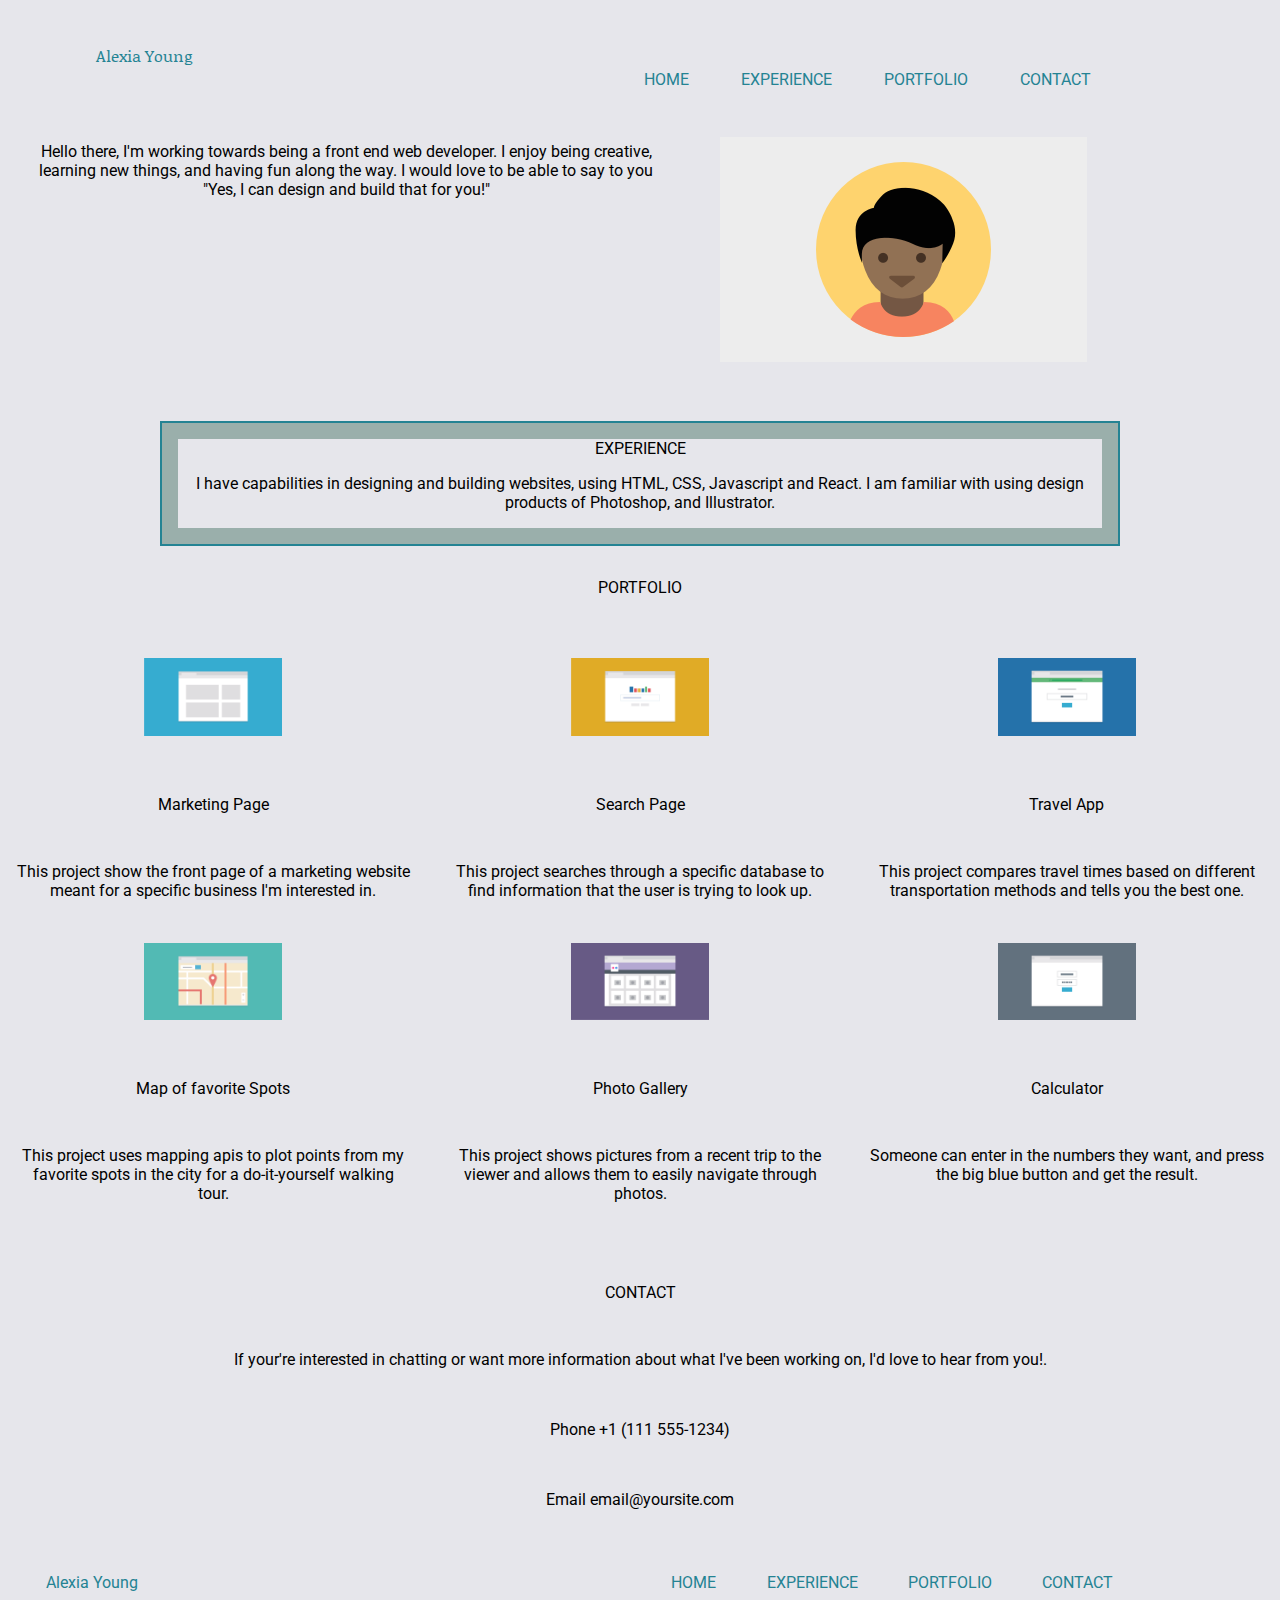
<file: index.html>
<!DOCTYPE html>
<html lang="en">


<head>
    <meta charset="utf-8">
    <title> Responsive site</title>
    <meta name="viewport" content="width=device-width, initial-scale=1.0">
    <link rel="stylesheet" href="css/styles.css">
    <link href="https://fonts.googleapis.com/css?family=Noticia+Text:700|Roboto" rel="stylesheet">
</head>

<body>  
    <header id="home"> 
    <nav>
   
        <div class="container-nav">
            <div class="main-nav">
         
                <h3 class="brand"><a  href="#">Alexia Young</a></h3>
                </div>
                   <div class="nav">
                    <ul class="nav">
                        <li><a href="#home">HOME</a></li>
                        <li><a href="#exp">EXPERIENCE</a></li>
                        <li><a href="#folio">PORTFOLIO</a></li>
                        <li><a href="#contact">CONTACT</a></li>                    
                    </ul>
                </div>  <!-- end main-nav -->
        </div> <!-- end class container-->
    </nav>
    </header>
    
    <div class="container">
        <img src="images/responsive-layout-profile.png" alt="profile photo">
        <p>
            Hello there, I'm working towards being a front end web developer.  I enjoy being 
            creative, learning new things, and having fun along the way. I would love to be able to say to
            you "Yes, I can design and build that for you!"
        </p>
    </div>

<div id="exp" class="skills">
    <h1>EXPERIENCE</h1>
    <p class="skillset"> I have capabilities in designing and building websites,
        using HTML, CSS, Javascript and React. I am familiar with using design products of Photoshop,
        and Illustrator.</p>  
   </div>

    <h3 id="folio" class="heading">PORTFOLIO</h3>
    <div class="contain-examples">
        <!-- wrapper for all sites -->


        <div class="box-style">
            <img src="images/portfolio-1.png" alt="photo of portfolio">
            <h3 class="heading">Marketing Page</h3>
            <p>This project show the front page of a marketing website meant for a specific business I'm interested in.</p>

        </div>
        <!--  end of first box -->





        <div class="box-style">
            <img src="images/portfolio-2.png" alt="photo of search page">
            <h3 class="heading">Search Page</h3>
            <p>This project searches through a specific database to find information that the user is trying to look up.</p>
        </div>
        <!-- end second-container  -->




        <div class="box-style">
            <img src="images/portfolio-3.png" alt="example of travel app">

            <h3 class="heading">Travel App</h3>
            <p>This project compares travel times based on different transportation methods and tells you the best one.</p>
        </div>
        <!--  end third-container -->




        <div class="box-style">
            <img src="images/portfolio-4.png" alt="example of favorite spots">
            <h3 class="heading">Map of favorite Spots</h3>
            <p>This project uses mapping apis to plot points from my favorite spots in the city for a do-it-yourself walking tour.</p>
        </div>
        <!--  end fourth-container    -->






        <div class="box-style">

            <img src="images/portfolio-5.png" alt="example fo photo gallery">
            <h3 class="heading">Photo Gallery</h3>
            <p>This project shows pictures from a recent trip to the viewer and allows them to easily navigate through photos.</p>
        </div>
        <!-- end fifth-container    -->

        <div class="box-style">
            <img src="images/portfolio-6.png" alt="Image of calculator app">
            <h3 class="heading">Calculator</h3>
            <p>Someone can enter in the numbers they want, and press the big blue button and get the result.</p>
        </div>
        
        



        
    </div>
    <!--  end contain-samples   -->

        <!--  this container is now    one column centered   -->

        <div id="contact" class="heading">
            <h3 class="heading">CONTACT</h3>
            <div class="container">

            </div>
            <p>If your're interested in chatting or want more information about what I've been working on, I'd love to hear
                from you!.
            </p>
            <br>
            <p>Phone +1 (111 555-1234)</p>
            <br>
            <p>Email email@yoursite.com</p>

        </div>

        <!--end of eight-container    -->











        
<footer>
    <nav>
        <div class="footer-container">
            <div class="column1">
                <h3><a class="nav-brand"  href="#">Alexia Young </a></h3>
               <h3><a id="top" href="#home">Back to top</a></h3>
          </div> 
            
       
            <div class=" column1 column2">
                <ul>
                    <li><a href="#home">HOME</a></li>
                    <li><a href="#exp">EXPERIENCE</a></li>
                    <li><a href="#folio">PORTFOLIO</a></li>                       
                    <li><a href="#contact">CONTACT</a> </li>                         
                </ul>
            </div>
        </div>
    </nav>
</footer>

        <!--put botoom navbar here stick to bottom of page   -->


</body>

</html>
</file>
<file: css/styles.css>
/* 
Shaun Inman's CSS Reset
https://perishablepress.com/press/2007/10/23/a-killer-collection-of-global-css-reset-styles/
CSSresetr
*/
body, div, dl, dt, dd, ul, ol, li, h1, h2, h3, h4, h5, h6, pre, 
form, fieldset, input, p, blockquote, table, th, td, embed, object {
	padding: 0;
	margin: 0; 
	}
table {
	border-collapse: collapse;
	border-spacing: 0;
	}
fieldset, img, abbr {
	border: 0;
	}
address, caption, cite, code, dfn, em, 
h1, h2, h3, h4, h5, h6, strong, th, var {
	font-weight: normal;
	font-style: normal;
	}
ul {
    list-style: none;
    text-align:center;
	}
caption, th {
	text-align: left;
	}
h1, h2, h3, h4, h5, h6 {
	font-size: 1.0em;
	}
q:before, q:after {
	content: '';
	}
a, ins {
	text-decoration: none;
	}
body{
    font-family: 'Roboto', sans-serif; 
}



/*==== Global styles====*/
* { 
    box-sizing: border-box;
  }

body{
    background-color: rgb(230, 230, 235);
}
.container{
      display: flex;
      flex-direction: column;  
      background-color: rgb(230, 230, 235);
      justify-content: center;
      
  }
/*==== Styles for navbar ==== */


.main-nav{   
    flex-direction: column;
    overflow: hidden;
    width: 95%;
    margin: auto;
    background-color:white;
   
/* .nav{
        width: 95vw;    */
    }  
.nav{
    background-color:rgb(230, 230, 235);
    /*text-align: center;*/
    list-style-type: none;
    margin-top: 0px;
    min-height: 30px;
    line-height: 5vh;
    /*width: 100vw;*/
    flex-direction: column;
    
}
.brand{
    font-family: 'Noticia Text', serif;
    background-color: white;
    line-height: 3em;
    text-align: center;
    margin:0;
    
} 

a{
   text-decoration: none; 
   color:rgb(36, 131, 147);
   background-color: white;
}
a:hover{
    color:rgb(154, 175, 171);
}
img{
    background-color: rgb(230, 230, 235);
    padding: 3vh;
    width: 90vw;
    margin: 0 auto;
    display: block;
    
}
p{
    padding: 1em;
    text-align: center; 
    margin:0 auto;
    background-color: rgb(230, 230, 235);
      
}
.heading{
    text-align: center;
    background-color: rgb(230, 230, 235);
    margin: 0 auto;
    
    padding:2em;
}

.skills {
    text-align: center;
    padding:1em;
    background-color:rgb(154, 175, 171);
}


li{
    text-align: center;
    padding-top: 2em;
    border-bottom: 2px solid rgb(230, 230, 235);
    background-color:white;
    margin-left:.5em;
    margin-right:.5em;
    }
   
    h1{
        border-bottom: 2px solid rgb(230, 230, 235);
    }
    
    h3, h4{
    
     border-bottom: 2px solid  rgb(230, 230, 235);
     text-align: center;
    }

    /*======== styles for bottom nav =========>*/

    .footer-container{
        background-color: rgb(230, 230, 235);
    
    }
    #top{
     float:right;
     margin-left:7em;
    padding-bottom:2em; 
    background-color: rgb(230, 230, 235);
    }
    
    .footer-container h3{
       
        padding-top: 1em;
       padding-left:.5em;
        padding-bottom:2em;
       float:left;
    }
    .column2{
        display:none;
    }
    .column1 a{
        background-color: rgb(230, 230, 235);
    }
 /*============================  
    ====  MEDIA QUERIES ====*
 ==============================
  
  =============================
      ==== TABLET ====
===============================*/

@media only screen and (min-width: 768px){
 
 /* ==== styles for top navigation  ======*/
 
 
.container{
    display:flex;
    flex-direction: row-reverse;
    width: 95vw;
    background-color: rgb(230, 230, 235);
    justify-content: center;
 } 

 .main-nav{
    width: 90%;
    margin: 0 auto;
    

}

.main-nav .nav {
    display: flex;
    flex-direction: row;
    align-items: center;
   
    background-color: rgb(230, 230, 235);

}
.main-nav  {
    display: flex;
    flex-direction: row;
    background-color: rgb(230, 230, 235);

    justify-content: center;
}       
li{ 
   
padding-right: 2em;
display:inline-block;
background-color: rgb(230, 230, 235);
padding-top: 0;
}

.brand{
background-color: rgb(230, 230, 235);
text-align: left;

}
/*=====  end of top navigation  ====*/


.container p{
    padding: 2em;
}
.container h3{
    text-align: center;
}
 
img{
    width: 45%;
}
     

    


h1, h3{
border-bottom: transparent;
background-color:rgb(230, 230, 235);
}

h4{
    border-bottom: transparent;
    background-color:rgb(230, 230, 235);
    width: 100vw;
}
p{


    background-color: rgb(230, 230, 235);
    /*margin:0 auto;  */
    padding: 1em;
        /* width:45%; */
    flex-wrap: wrap;
}
a{
    background-color:rgb(230, 230, 235);
}

/* ===== styles for experience =====*/

.skills{
    width:75vw;
    border: 2px solid rgb(36, 131, 147);
    margin: 0 auto;
    margin-top: 2em;
    
}



/*=====styles for bottom navigation ===*/
.contain-examples{
    min-width: 768px;
    background-color: rgb(230, 230, 235);
    flex-flow: row wrap;
    margin: 2px auto 0 auto;
    display: flex;
}
.box-style{
    flex:1;
    min-width:40vw;
    text-align: center;

}
.footer-container{
    display:flex;
    background-color: rgb(230, 230, 235);
    
}
.column1 li{
flex:1;
display: inline-block;
margin-left: 3vw;
padding: 0 0 5vw 0;
}
.column1 h3{
    background-color: rgb(230, 230, 235);  
}
.column2 ul {
    flex:1;    
    margin-left: 20vw;
    margin-top:1em;
}
.nav-brand{
    padding-left: 3vw;
}

#top {
    display: none;
}
.column2 {
    display: unset;
}

/*========End Tablet Styles==================*/


}
    /*=============================
        ==== DESKTOP ====
    ===============================*/
@media only screen and (min-width: 1024px){


/* ==== style for site boxes=====*/
.box-style{
    flex:1;
    min-width:30vw;
    text-align: center;

}   

/*  ======== styles for top navigation====*/
.container{
    display:flex;
    background-color: rgb(230, 230, 235);
    width:87vw;
    
}
h3{
    padding-top:2em;
   
    
    padding-left:2em;
    
}
.brand{
    display: inline-flex;
    text-align: left;
    padding-left:2em;
    font-weight:300;
    
}


.main-nav{
    justify-content: flex-start;
}
.main-nav li{
        
    
    flex: 1;
    display: inline-block;
    margin-left: 3vw;
    
    padding: 0 0 1vw 0;
    width: 10vw;
    
}

.nav{
background-color: rgb(230, 230, 235); 
line-height:0vh;
}
.nav ul{
    flex:1;    
    margin-left: 38vw;  
    
}


/*====   style bottom navigation =========*/
.column2 ul{
    margin-left: 38vw;
}
/*================  End styles for Desktop============*/      
}
</file>
